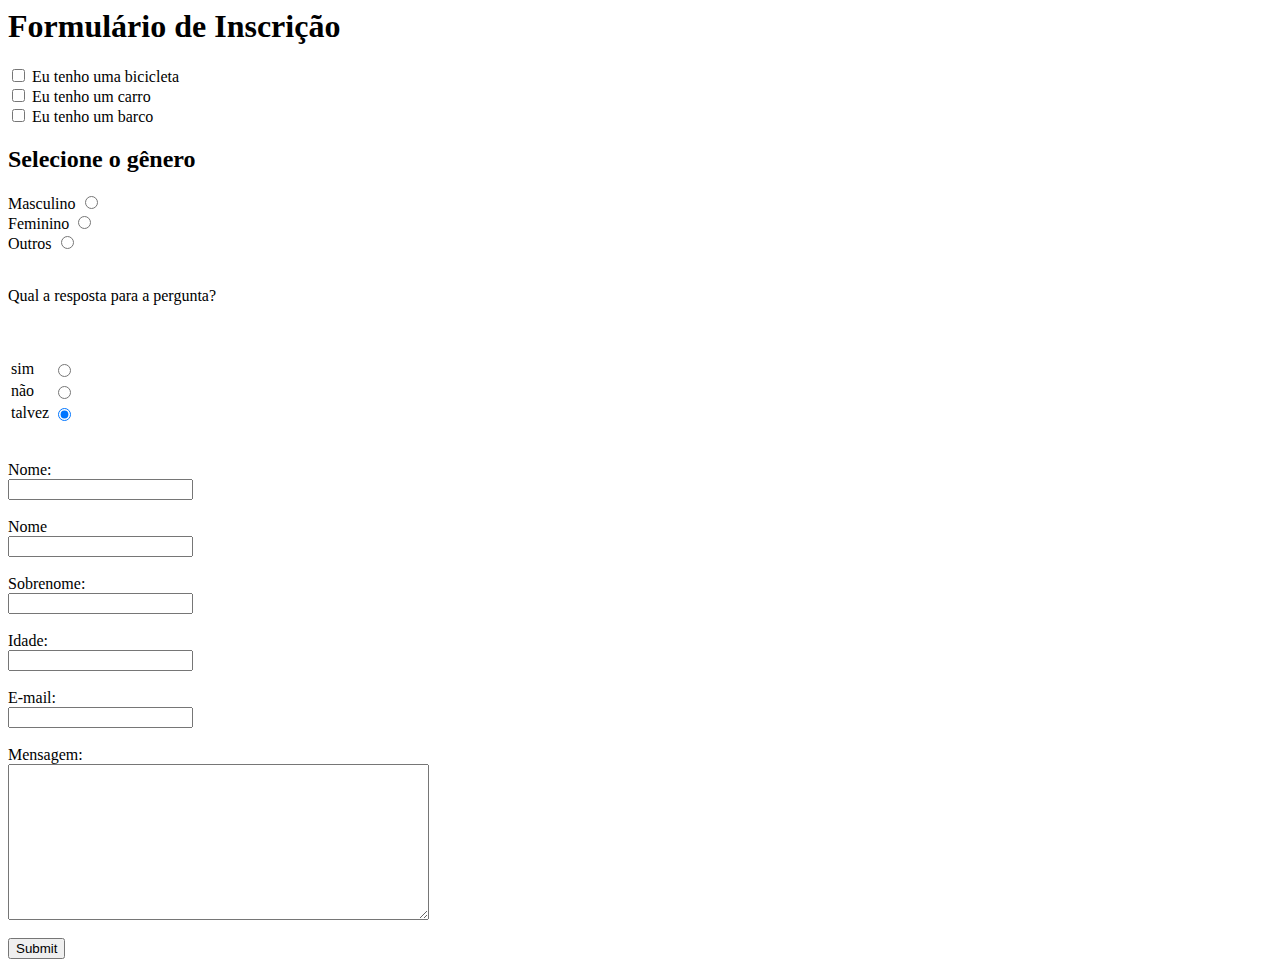
<file: HTML/estruturaformulario.html>
<html>
<head>
<meta charset="utf-8" lang="pt-br">
<title>Formulario 1</title>
</head>
<body>
<h1>Formulário de Inscrição</h1>
<form action="http://www.foo.com" method="GET">

    <input type="checkbox" id="veiculo1" name="veiculo1" value="bicicleta">
    <label for="veiculo1"> Eu tenho uma bicicleta</label>
    <br>
    <input type="checkbox" id="veiculo2" name="veiculo2" value="carro">
    <label for="veiculo2"> Eu tenho um carro</label>
    <br>
    <input type="checkbox" id="veiculo3" name="veiculo3" value="barco">
    <label for="veiculo3"> Eu tenho um barco</label>


	<h2>Selecione o gênero</h2>
	<label for="masculino">Masculino</label>
	<input type="radio" id="masculino" name="genero" value="masculino-selecionado">
    
    <br>
	<label for="feminino">Feminino</label>
    <input type="radio" id="feminino" name="genero" value="feminino-selecionado">
    
    <br>
	<label for="outros">Outros</label>
    <input type="radio" id="outros" name="genero" value="outros-selecionado">  
	<br>
	<br>
	
	<p> Qual a resposta para a pergunta? </p>
	<table>
	<tr>
    <td>sim</td><td> <input type="radio" name = "resposta" value="sim"> </td></tr>
    <br>
    <tr><td>não </td><td> <input type="radio" name = "resposta" value="nao"></td></tr>
    <br>
    <tr><td>talvez</td><td> <input type="radio" name = "resposta" value="talvez" checked> </td></tr>
	</table>
	<br>
	<br>

  	<label for="nome">Nome:</label><br>
	
   	<input type="text" id="nome" name="pNome"><br><br>
	
	<label>Nome<br><input type="text"></label><br><br>
	
   	<label for="sobrenome">Sobrenome:</label><br>
	
   	<input type="text" id="sobrenome" name="pSobrenome"><br><br>
		
	<label for="idade">Idade:</label><br>
	
   	<input type="number" id="idade" name="pIdade"><br><br>
	
	<label for="email">E-mail:</label><br>
	
	<input type="email" id="email" name="pEmail"><br><br>
	
	<label for="msg">Mensagem:</label><br>
	
	<textarea id="msg" name="pMensagem" rows="10" cols="50"></textarea><br><br>
	
	<input type="submit">
</form>

</body>
</html>
</file>
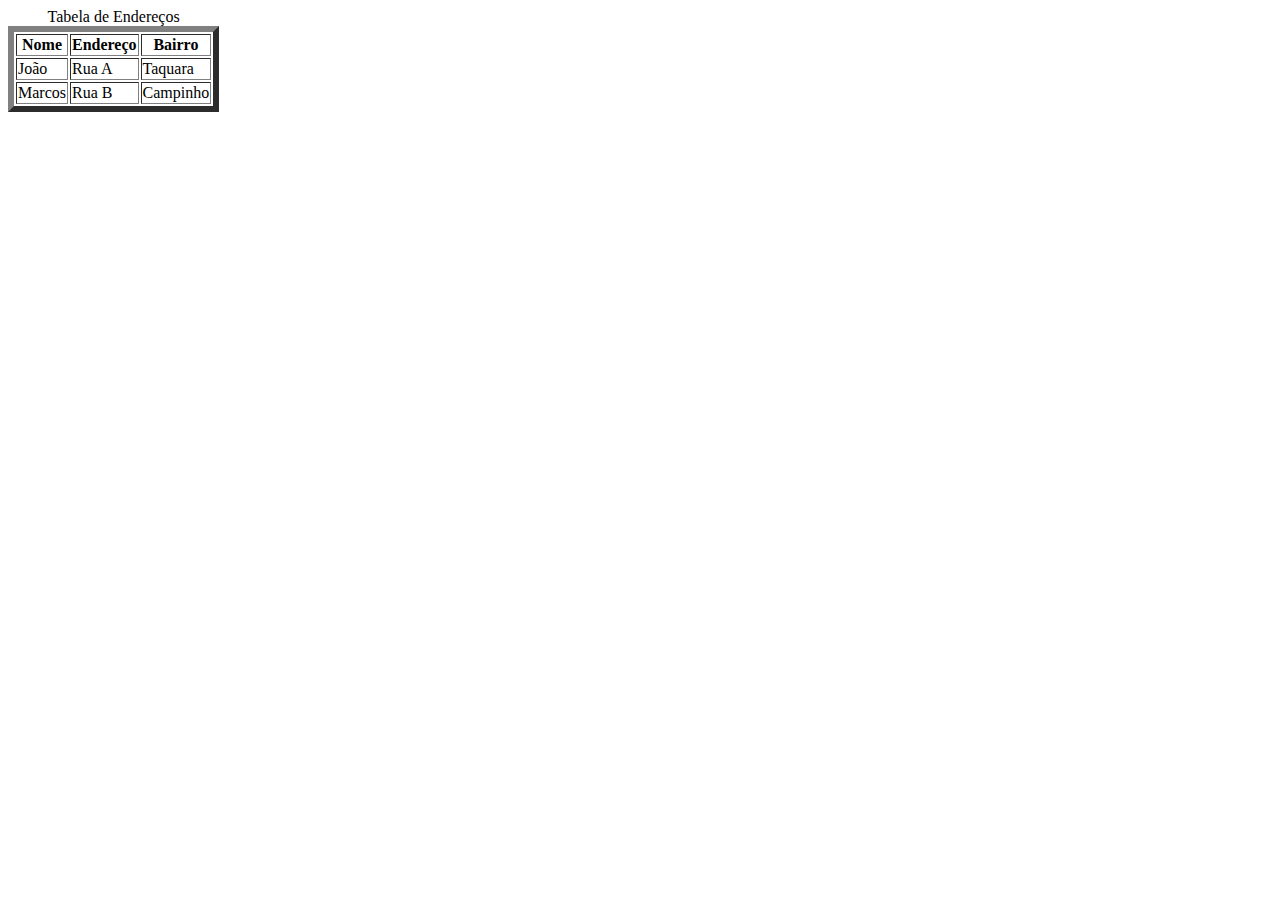
<file: HTML/estruturatabela.html>
<!DOCTYPE html>
<html>
    <head>
        <meta charset="UTF-8">
        <title>Tabela</title>
    </head>
        <body>
            <table border="6";>
            <!--caption adiciona título a tabela-->
            <caption style="font-family:verdana;">Tabela de Endereços</caption>
            <thead>
            <tr>
            <!--th atribui importância a essa linha-->
                <th style="font-family:verdana">Nome</th>
                <th style="font-family:verdana">Endereço</th>
                <th style="font-family:verdana">Bairro</th>
            </tr>
            </thead>             
            <tbody>
            <tr>
                <td style="font-family:verdana">João</td>
                <td style="font-family:verdana">Rua A</td>
                <td style="font-family:verdana">Taquara</td>
            </tr>           

            <tr>
                <td style="font-family:verdana">Marcos</td>
                <td style="font-family:verdana">Rua B</td>
                <td style="font-family:verdana">Campinho</td>
            </tr>
            </tbody>
            
            </table>
        </body>
</html>
</file>
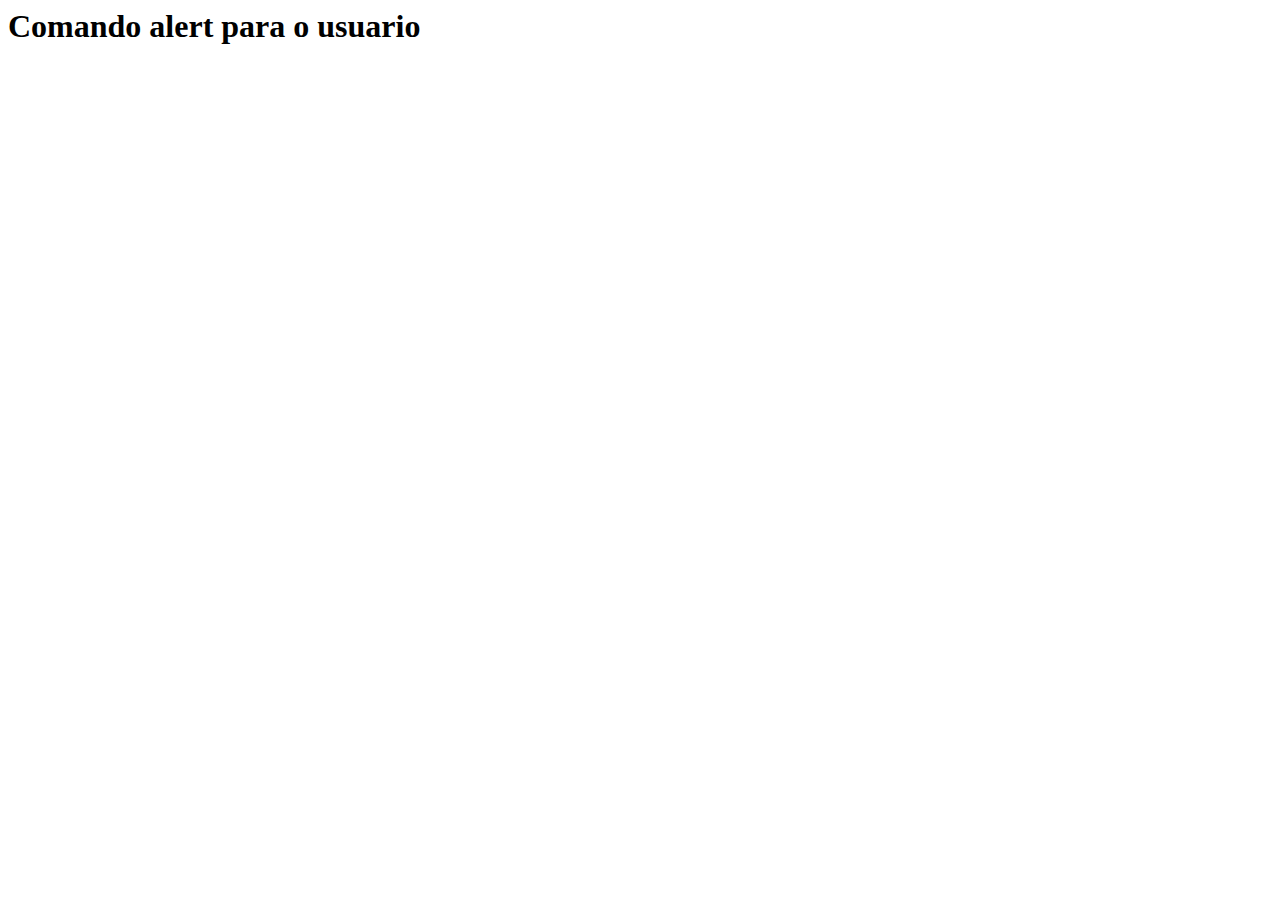
<file: JavaScript/exemplojs.html>
<html>
	<head>
		<title>Manipuladores de Eventos</title>
	</head>
	<body>
		<h1>Comando alert para o usuario</h1>
		<script>
			alert ("Sejam bem-vindos!");
            alert ("Como vai?");
            alert ("Volte Sempre");
		</script>
	</body>
</html>
</file>
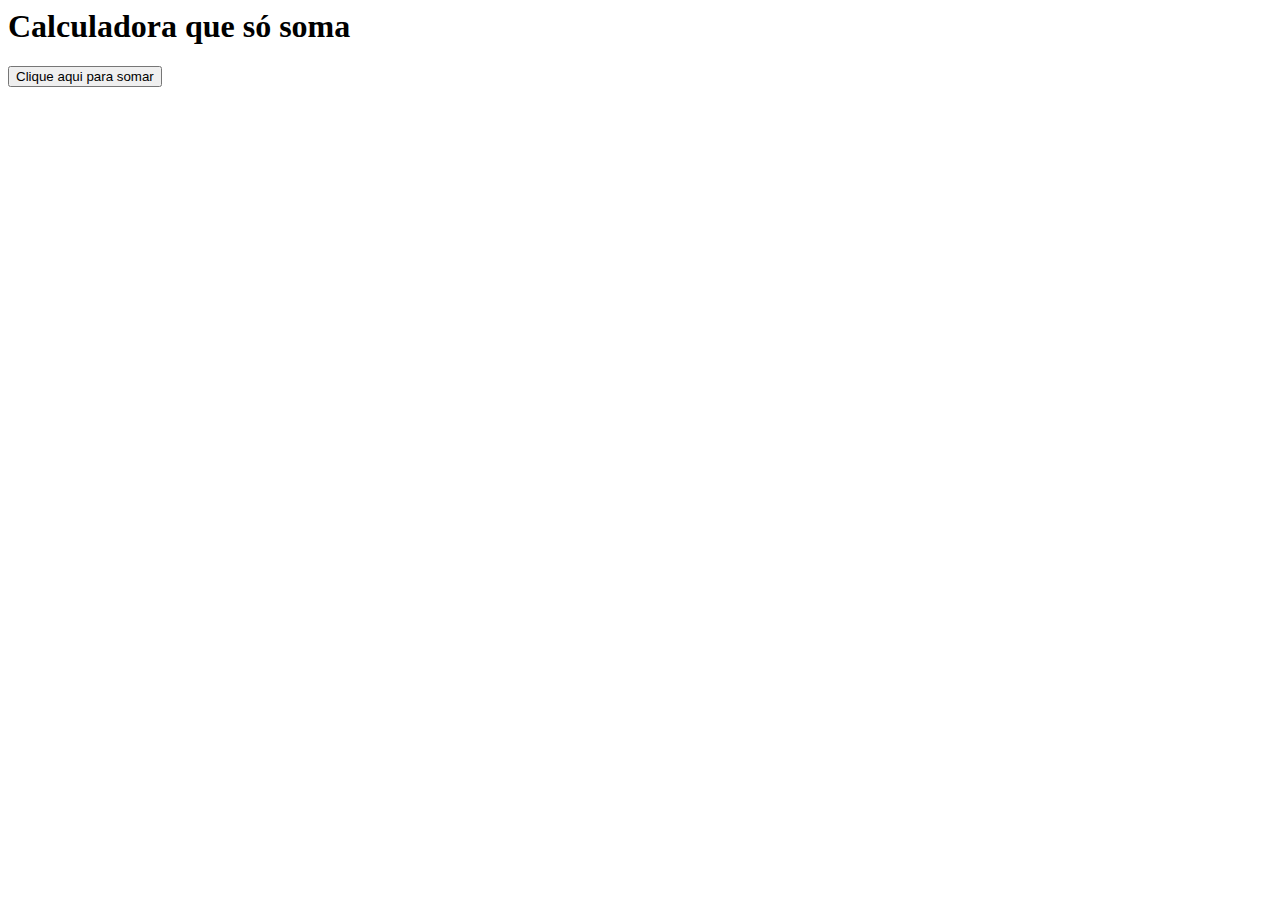
<file: JavaScript/function-calculadoradesomas.html>
<html>
    <head>
        <script> 

				function soma() {
            let  num1 = +prompt('Insira o primeiro número: ')
            let  num2 = +prompt('Insira o segundo número: ')
            
            alert(num1 + num2)
          }
        </script> 
    </head>
    <body>
        <h1>Calculadora que só soma</h1>
        <button onclick="soma()">Clique aqui para somar</button>
        <script>

        </script>
    </body>
</html>
</file>
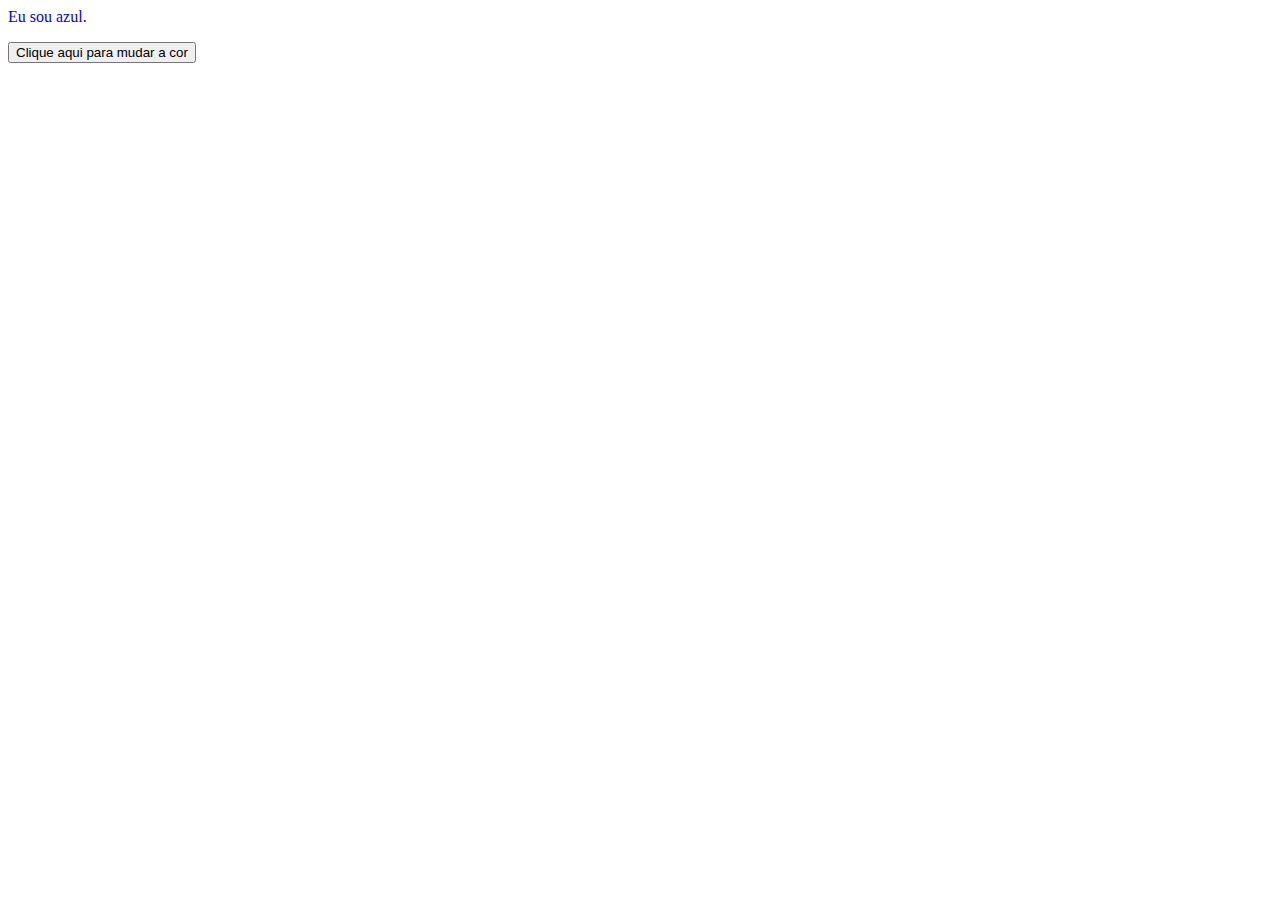
<file: JavaScript/funtion-trocacor.html>
<html> 
            <body> 
            <p style = "color: blue" id="p1">Eu sou azul.</p> 
            <Button onclick = "trocacor()">Clique aqui para mudar a cor</Button> 
            <script> 
            function trocacor() { 
            document.getElementById("p1").style.color = "red"; //coloca o texto abaixo na cor vermelha 
            document.getElementById("p1").innerHTML = "Agora eu sou vermelho!"; 
            } 
            </script> 
            </body> 
            
</html>
</file>
